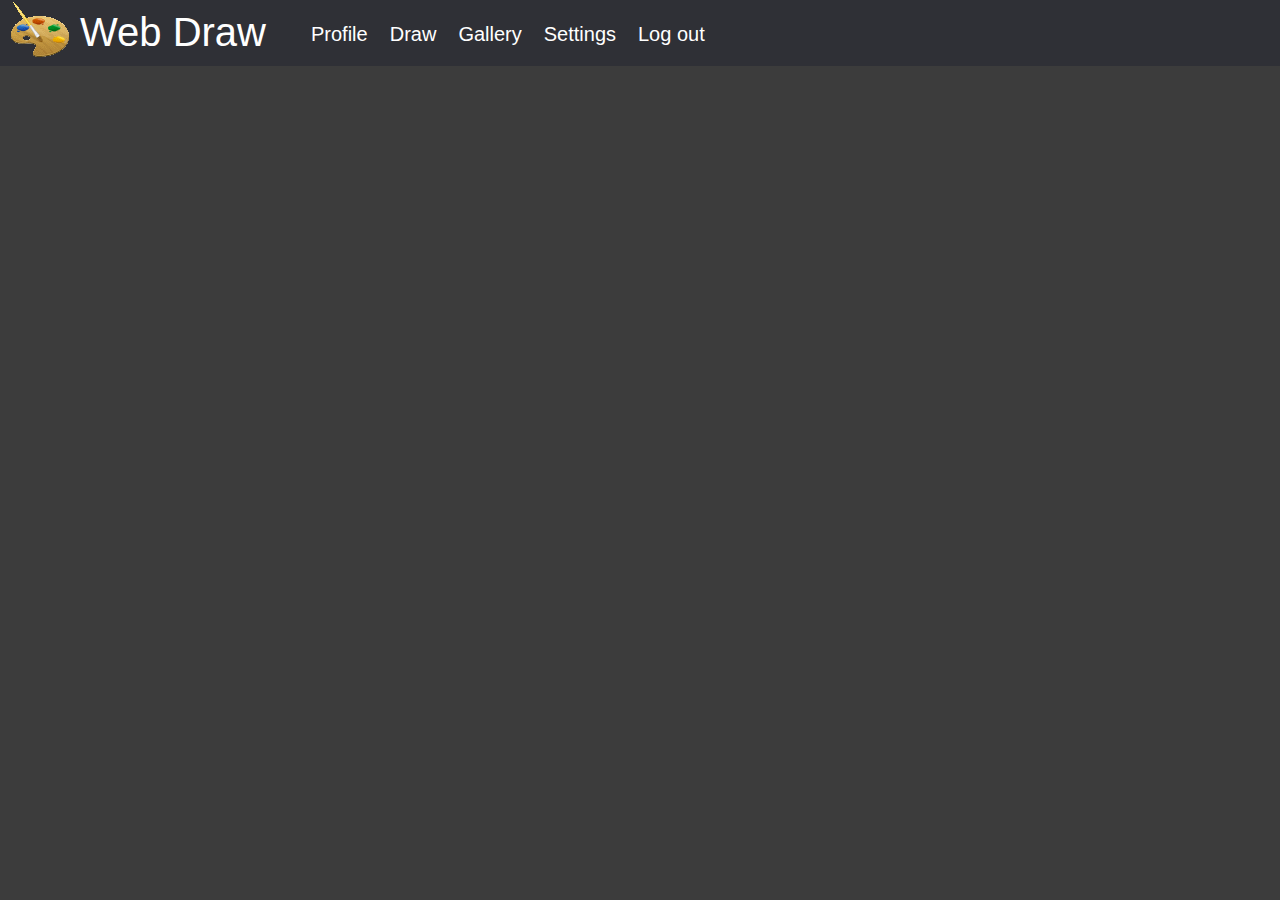
<file: code/html/index.html>
<!DOCTYPE html>
<html>
<head>
	<title>Web Draw</title>
	<link rel="stylesheet" type="text/css" href="../css/main.css">
	<link rel="stylesheet" type="text/css" href="../css/index.css">
	<script src="../libraries/jquery-2.1.3.min.js"></script>
	<script src="../javascript/index.js"></script>
	<link href="../../resources/images/paint_full1.gif" type="image/gif" rel="shortcut icon"/>
	<script src="http://www.webstepbook.com/Cookie.js" type="text/javascript"></script>
</head>
<body>
	<div class="wrapper">
		<header role="banner">
			<nav>
				<div id="logo">
					<img src="../../resources/images/paintsmall.gif">
					<a href="#">Web Draw</a>
				</div>

				<label for="show-menu" class="show-menu">
					<img src="../../resources/images/paintsmall.gif"></label>
				<input type="checkbox" id="show-menu" role="button">
				<ul id="menu">
					<li>
						<a href="#">Profile</a>
					</li>
					<li>
						<a href="draw.html">Draw</a>
					</li>					
					<li>
						<a href="#">Gallery</a>
					</li>					<li>
						<a href="#">Settings</a>
						<ul class="hidden">
							<li>
								<a href="#">Sample1</a>
							</li>
							<li>
								<a href="#">Sample2</a>
							</li>
							<li>
								<a href="#">Sample3</a>
							</li>
							<li>
								<a href="#">Sample4</a>
							</li>
						</ul>
					</li>
					<li>
						<a href="index.html" onclick="clearCookies()">Log out</a>
					</li>
				</ul>
			</nav>
		</header>
		<!--New Shit goes here-->
		<div class="push"></div>
	</div>
	<div style="display:none" id="login-wrapper">
		<div id="login-container">
			<h2>Please Login</h2>
			<input type="text" name="username" placeholder="username"/>
			<input type="password" name="password" placeholder="password"/>
			<input type="submit" onclick="login()"/>
		</div>
	</div>
	<div style="display:none;" id="blackBackground" onclick="closelogin()"></div>
	<div class="footer"></div>
</body>
</html>
</file>
<file: code/css/main.css>
/** Colors

*/
/**Every Page Stuff**/
* {
	font-family:Helvetica, arial, freesans, clean, sans-serif, "Segoe UI Emoji", "Segoe UI Symbol";
	margin:0;
	padding:0;
}
body{
	background-color: #3C3C3C;
	color:white;
}
						/** Header CSS**/
#logo img{
	float:left;
	margin-left:10px;
}

#logo a {
	float:left;
	font-size:2.5em;
	padding: 10px 10px 10px 10px;
	/**min-width:140px;**/
	text-align: center;
	color: #FFFFFF;
	background: #2F3036;
	text-decoration: none;
}


#current {
	background-color: #3C3C3C;
}
nav{
	text-align: center;
	padding: 0em;
	background-color: #2F3036; 
	width: 100%;
	height: 66px;
	z-index: 10;
	display:inline-block;
} 
nav ul {
	list-style-type:none;
	margin:0;
	padding:0;
	position: absolute;
	margin-left: 300px;
}
nav li {
	display:inline-block;
	float: left;

	padding: 1px;
}
/*Style for menu links*/
nav li a {
	font-size:1.25em;
	display:block;
	/**min-width:140px;**/
	padding: 8px 10px 0 10px;
	height: 50px;
	text-align: center;
	line-height: 50px;	
	color: #FFFFFF;
	background: #2F3036;
	text-decoration: none;
}

/*Hover state for top level links*/
li:hover a {
	background: #0052A5;
	color: #FFFFFF;
	text-decoration: none;
}

/*Style for dropdown links*/
li:hover ul a {
	background: #F3F3F3;
	color: #2F3036;
	height: 40px;
	line-height: 40px;
}

/*Hover state for dropdown links*/
li:hover ul a:hover {
	background: #0052A5;
	color: #FFFFFF;
}

/*Hide dropdown links until they are needed*/
li ul {
	display: none;
	margin-left: 0;
}

/*Make dropdown links vertical*/
li ul li {
	display: block;
	float: none;
}

/*Prevent text wrapping*/
li ul li a {
	width: auto;
	min-width: 100px;
	padding: 0 20px;
}

/*Display the dropdown on hover*/
#menu li a:hover + .hidden, .hidden:hover {
	display: block;
	z-index: 10;
}


/*Style 'show menu' label button and hide it by default*/
.show-menu {
	background-color: #2f3036; 
	float: left;
	padding: 0px;
	display: none;
}

/*Hide checkbox*/
input[type=checkbox]{
    display: none;
}

/*Show menu when invisible checkbox is checked*/
input[type=checkbox]:checked ~ #menu{
    display: block;
}


/*Responsive Styles*/

@media screen and (max-width : 800px){
	/*Make dropdown links appear inline*/
	nav ul {
		position: static;
		display: none;
		margin-left: 0px;
	}
	/*Create vertical spacing*/
	nav li {
		margin-bottom: 1px;
	}
	/*Make all menu links full width*/
	nav ul li, li a {
		width: 100%;
	}
	/*Display 'show menu' link*/
	.show-menu {
		display:block;
		float:left;
	}
	#logo img {
		display:none;
	}
}
</file>
<file: code/css/index.css>
html, body {
	height: 100%;
}

#login-wrapper {
	text-align: center;
	height: 100%;
}


.login-form {
	display: inline-block;
}



#login-wrapper {
	display:inline-block;
	position:absolute;
	width: 300px;
	height: 300px;
	padding: 20px;
		/**FORCE THE CENTER**/
	position: fixed;
  	top: 50%;
  	left: 50%;
  	/* bring your own prefixes */
  	transform: translate(-50%, -50%);
	z-index: 5;
	border-radius: 5px 5px 5px 5px;
}

#login-header{
	color: #FFFFFF;
	background-color:#44a6c7;
	padding: 10px 20px;
	border-radius: 5px 5px 0px 0px;
	font-weight: bold;
}

#login-form {	
	/**needs further styling**/
	padding: 10px 20px;
	color:black;
	background-color: #FFFFFF;
	text-align: left;
	border-radius: 0px 0px 5px 5px;
	font-weight: bold;
}

#login-form p {
	display:none;
	color:red;
	font-size: 12px;
	margin: 5px 0px 3px 0px;
}

#login-form button{
	margin:7px 0px 0px 0px;
	font-size: 14px;
	padding: 5px 15px;
	background-color: #EEE;
	width: auto;
	font-weight: bold;
	border-radius: 2px 2px 2px 2px;
}

#blackBackground{
	position: absolute;
	top:0;
	z-index: 4;
	width:100%;
	height:100%;
	background-color: #000000;
	opacity: .6;
}
</file>
